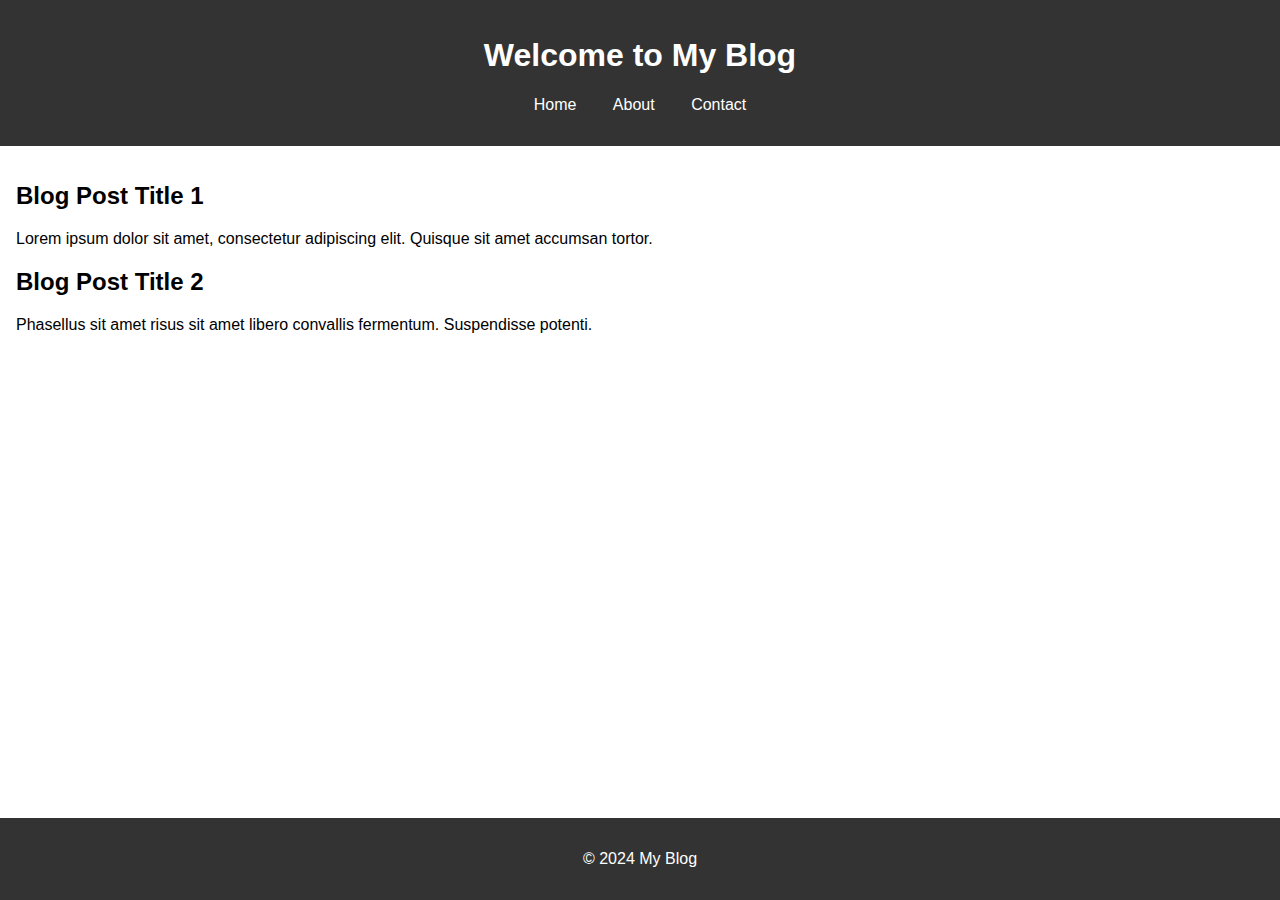
<file: blog/index.html>
<!DOCTYPE html>
<html lang="en">
<head>
    <meta charset="UTF-8">
    <meta name="viewport" content="width=device-width, initial-scale=1.0">
    <title>My Blog</title>
    <link rel="stylesheet" href="styles.css">
</head>
<body>
    <header>
        <h1>Welcome to My Blog</h1>
        <nav>
            <ul>
                <li><a href="#">Home</a></li>
                <li><a href="#">About</a></li>
                <li><a href="#">Contact</a></li>
            </ul>
        </nav>
    </header>
    <main>
        <article>
            <h2>Blog Post Title 1</h2>
            <p>Lorem ipsum dolor sit amet, consectetur adipiscing elit. Quisque sit amet accumsan tortor.</p>
        </article>
        <article>
            <h2>Blog Post Title 2</h2>
            <p>Phasellus sit amet risus sit amet libero convallis fermentum. Suspendisse potenti.</p>
        </article>
    </main>
    <footer>
        <p>&copy; 2024 My Blog</p>
    </footer>
</body>
</html>
</file>
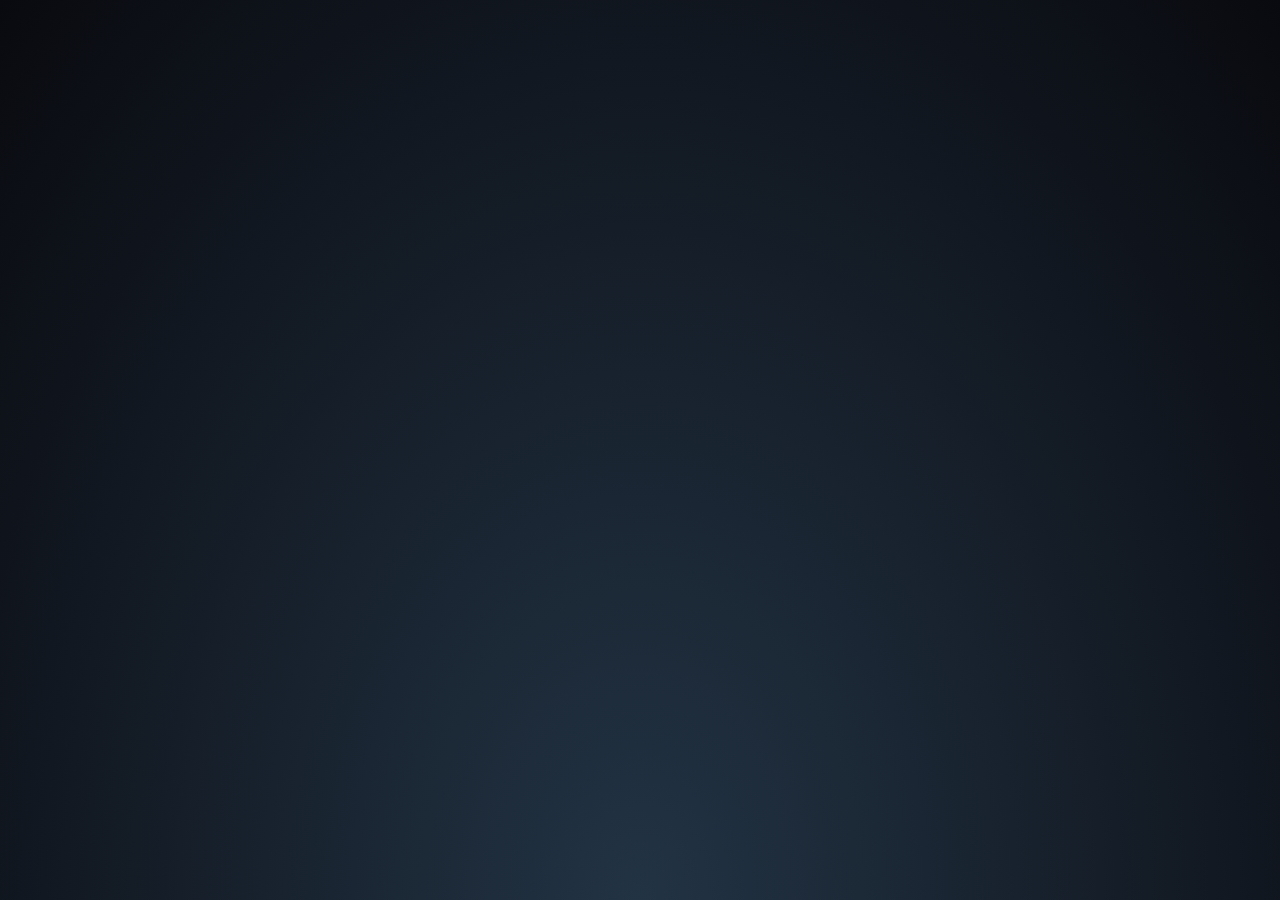
<file: contact.html>
<!DOCTYPE html>
<html lang="en">
  <head>
    <meta charset="UTF-8">
    <meta name="viewport" content="width=device-width, initial-scale=1.0">
    <title>Aaron (Arrow) Cole | Contact</title>
    <!-- Favicon -->
    <link rel="icon" href="https://scontent.fdet2-1.fna.fbcdn.net/v/t39.30808-6/406538836_875286044255391_270806465731863859_n.jpg?_nc_cat=106&ccb=1-7&_nc_sid=5f2048&_nc_ohc=MCCR8AgbEtYQ7kNvgHGJVMu&_nc_ht=scontent.fdet2-1.fna&cb_e2o_trans=q&oh=00_AYBNGMvzKNYt4RVwFjIQgwpkUs3Ia_Te7z2iBTgPOnjvjg&oe=6649633B" type="image/x-icon" />
    <!-- Font Awesome icons -->
    <link rel="stylesheet" href="https://use.fontawesome.com/releases/v5.8.1/css/all.css">
    <!-- Core theme CSS -->
    <link rel="stylesheet" href="style.css">
  </head>
  
    <div id="links">
      <a class="link" href="index.html">
        <i class="fa fa-mail">&nbsp;</i>Back Home
      </a>
    </div>
   <section>
<style>
    body, html {
      height: 100%;
      margin: 0;
      display: flex;
      justify-content: center;
      align-items: center;
    }
    .container {
      text-align: center;
      color: white; /* Set text color to white */
    }
    p {
      margin: 0; /* Optional: Remove default paragraph margins */
    }
  </style>
</head>
<body>

<div class="container">
  <section>
    <h2><strong><u>Emails:</u></strong></h2>
    <p><strong>Aaron Cole's Email:</strong> Arrow@acole.xyz</p>
    <p><strong>Arrowsbowl / JayJay Adventure's Email:</strong> Info@jayjay-adventures.net</p>
    <p><strong>MyBowling Apparel's Email:</strong> Info@mybowlingapparel.com</p>
    <h2><strong><u>Phone Numbers:</u></strong></h2>
    <p><strong>MyBowling Apparel's Phone#:</strong> (616) 577-2895</p>
  </section>
</div>
   </section>
  
     <div id="hashtag">
      aaroncole.us | acolegm.com | jayjay-adventures.net | acole-d-s.com | acole.xyz | acolemowing.com | arrowsbowl.xyz | tribefreef.com | acoledesign.com | acolegames.dev | Fakeitcompany.xyz | Coderedscouting.com | mybowlingapparel.com | coleaaro.xyz | broblox.xyz | acole.link | nvbowling.com (COMING SOON)
    </div>
  </body>
</html>
</file>
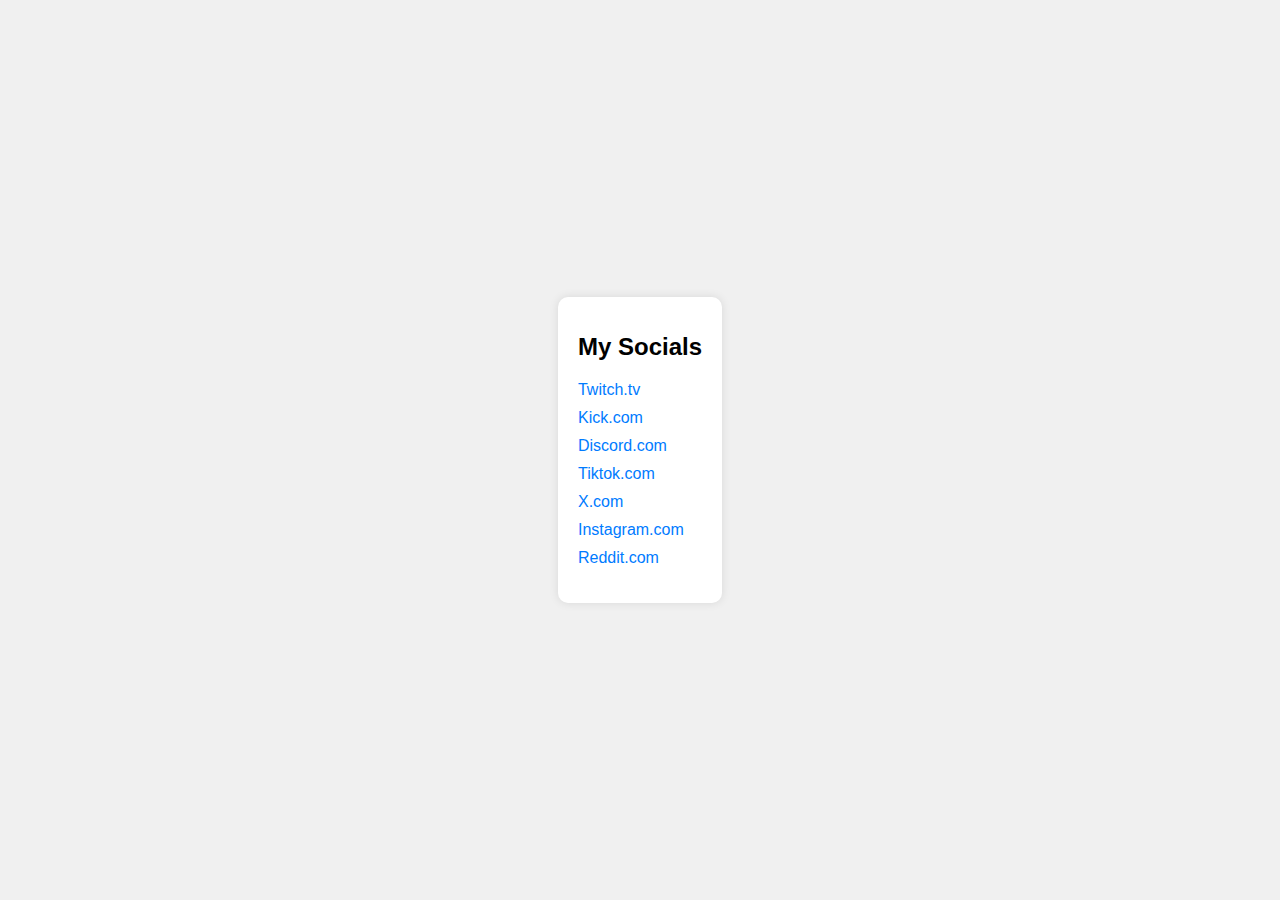
<file: self-promo.html>
<!DOCTYPE html>
<html lang="en">
<head>
    <meta charset="UTF-8">
    <meta name="viewport" content="width=device-width, initial-scale=1.0">
    <title>My Socials</title>
    <style>
        body {
            font-family: Arial, sans-serif;
            background-color: #f0f0f0;
            margin: 0;
            padding: 0;
            display: flex;
            justify-content: center;
            align-items: center;
            height: 100vh;
        }
        .container {
            background-color: #fff;
            padding: 20px;
            border-radius: 10px;
            box-shadow: 0 0 10px rgba(0, 0, 0, 0.1);
        }
        h1 {
            font-size: 24px;
            margin-bottom: 20px;
        }
        ul {
            list-style: none;
            padding: 0;
        }
        li {
            margin-bottom: 10px;
        }
        a {
            text-decoration: none;
            color: #007bff;
        }
        a:hover {
            text-decoration: underline;
        }
    </style>
</head>
<body>
    <div class="container">
        <h1>My Socials</h1>
        <ul>
            <li><a href="https://www.twitch.tv/arrow_cole" target="_blank">Twitch.tv</a></li>
            <li><a href="https://kick.com/arrow-cole" target="_blank">Kick.com</a></li>
            <li><a href="https://discord.com/invite/HW6s5MPyz8" target="_blank">Discord.com</a></li>
            <li><a href="https://www.tiktok.com/@arrow_cole" target="_blank">Tiktok.com</a></li>
            <li><a href="https://x.com/arrow_cole" target="_blank">X.com</a></li>
            <li><a href="https://www.instagram.com/acole_bowl/" target="_blank">Instagram.com</a></li>
            <li><a href="https://www.reddit.com/r/Arrow_cole/" target="_blank">Reddit.com</a></li>
            <!-- Add more links as needed -->
        </ul>
    </div>
</body>
</html>
</file>
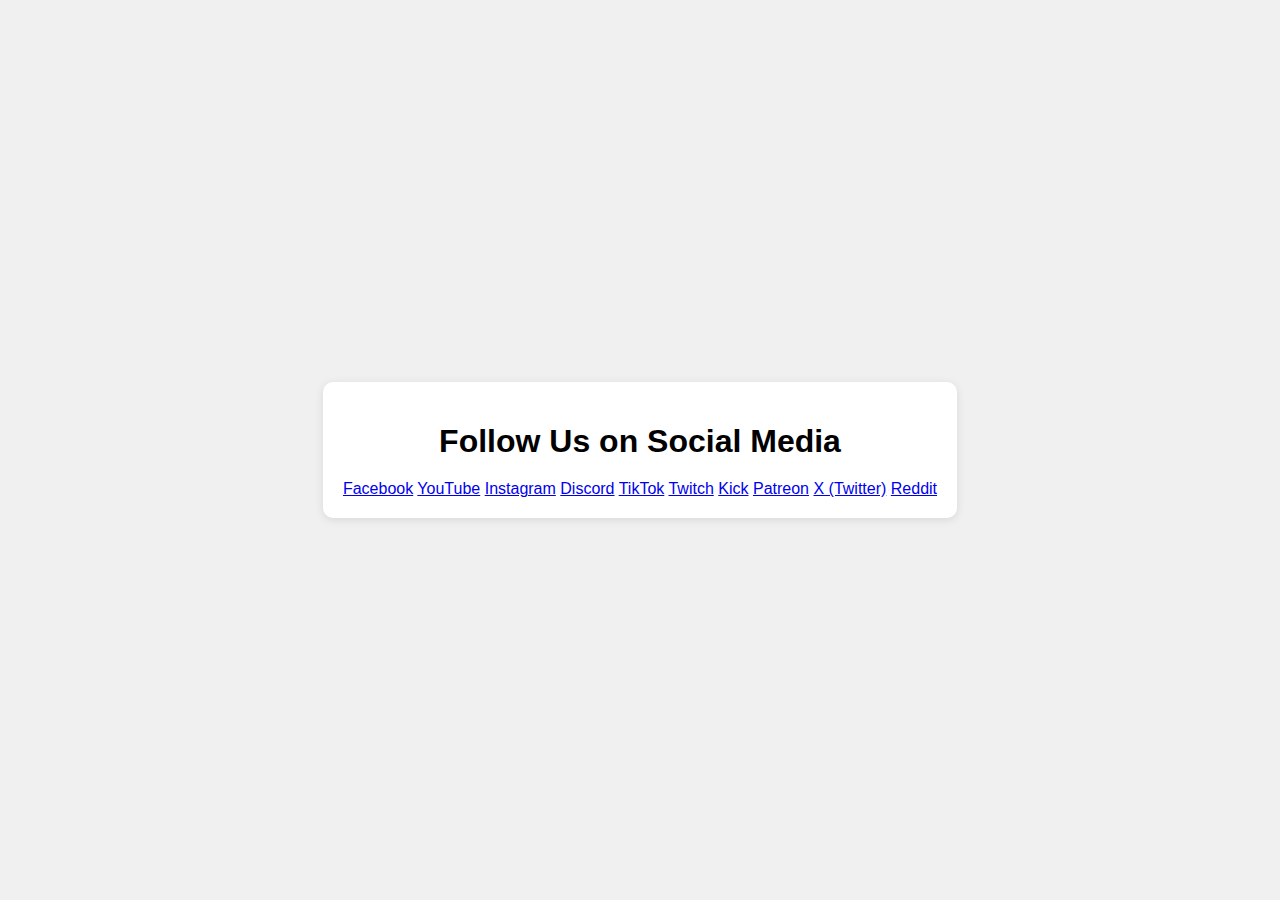
<file: socials.html>
<!DOCTYPE html>
<html lang="en">
<head>
    <meta charset="UTF-8">
    <meta name="viewport" content="width=device-width, initial-scale=1.0">
    <title>Socials Page</title>
    <link rel="stylesheet" href="1/styles.css">
</head>
<body>
    <div class="container">
        <h1>Follow Us on Social Media</h1>
        <div class="socials">
            <a href="https://www.facebook.com/aaroncole2007" target="_blank" class="social facebook">Facebook</a>
            <a href="https://www.youtube.com/@Arrow_Cole" target="_blank" class="social youtube">YouTube</a>
            <a href="https://www.instagram.com/acole_bowl" target="_blank" class="social instagram">Instagram</a>
            <a href="https://www.discord.gg/4tug2XPA7y" target="_blank" class="social discord">Discord</a>
            <a href="https://www.tiktok.com/@arrow_cole" target="_blank" class="social tiktok">TikTok</a>
            <a href="https://www.twitch.tv/arrow_cole" target="_blank" class="social twitch">Twitch</a>
            <a href="https://www.kick.com/arrow-cole" target="_blank" class="social kick">Kick</a>
            <a href="https://www.patreon.com/Arrow_Cole" target="_blank" class="social patreon">Patreon</a>
            <a href="https://www.twitter.com/Arrow_Cole" target="_blank" class="social twitter">X (Twitter)</a>
            <a href="https://www.reddit.com/r/Arrow_cole" target="_blank" class="social reddit">Reddit</a>
        </div>
    </div>
</body>
</html>
</file>
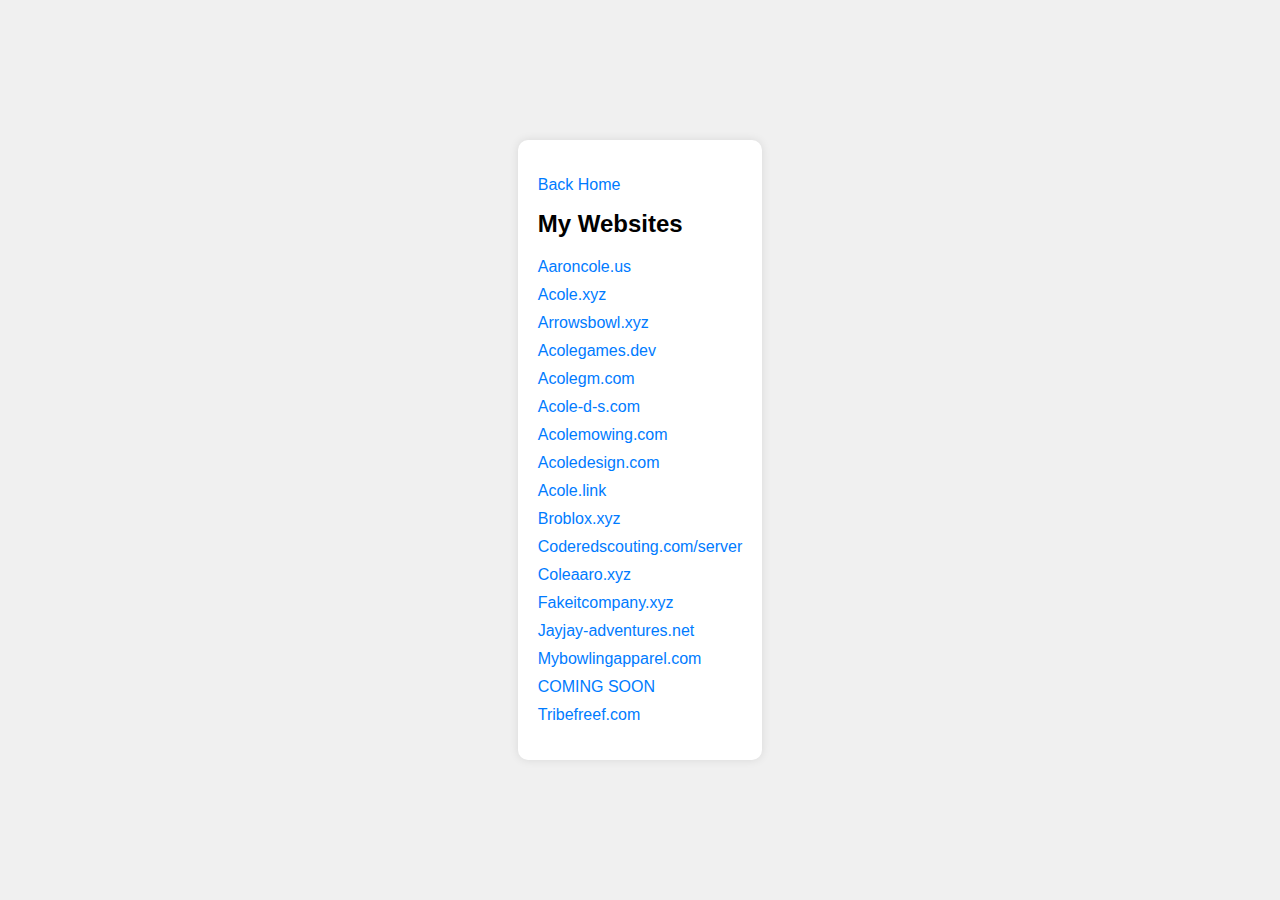
<file: websites.html>
<!DOCTYPE html>
<html lang="en">
<head>
    <meta charset="UTF-8">
    <meta name="viewport" content="width=device-width, initial-scale=1.0">
    <title>My Websites Links</title>
    <style>
        body {
            font-family: Arial, sans-serif;
            background-color: #f0f0f0;
            margin: 0;
            padding: 0;
            display: flex;
            justify-content: center;
            align-items: center;
            height: 100vh;
        }
        .container {
            background-color: #fff;
            padding: 20px;
            border-radius: 10px;
            box-shadow: 0 0 10px rgba(0, 0, 0, 0.1);
        }
        h1 {
            font-size: 24px;
            margin-bottom: 20px;
        }
        ul {
            list-style: none;
            padding: 0;
        }
        li {
            margin-bottom: 10px;
        }
        a {
            text-decoration: none;
            color: #007bff;
        }
        a:hover {
            text-decoration: underline;
        }
    </style>
</head>
<body>
    <div class="container">
        <ul> 
        <li><a href="index.html">Back Home</a></li>
        </ul>
        <h1>My Websites</h1>
        <ul>
            <li><a href="https://aaroncole.us" target="_blank">Aaroncole.us</a></li>
            <li><a href="https://www.acole.xyz" target="_blank">Acole.xyz</a></li>
            <li><a href="https://www.arrowsbowl.xyz" target="_blank">Arrowsbowl.xyz</a></li>
            <li><a href="https://www.acolegames.dev" target="_blank">Acolegames.dev</a></li>
            <li><a href="https://www.acolegm.com" target="_blank">Acolegm.com</a></li>
            <li><a href="https://www.acole-d-s.com" target="_blank">Acole-d-s.com</a></li>
            <li><a href="https://www.acolemowing.com" target="_blank">Acolemowing.com</a></li>
            <li><a href="https://www.acoledesign.com" target="_blank">Acoledesign.com</a></li>
            <li><a href="https://www.acole.link" target="_blank">Acole.link</a></li>
            <li><a href="https://www.broblox.xyz" target="_blank">Broblox.xyz</a></li>
            <li><a href="https://server.coderedscouting.com" target="_blank">Coderedscouting.com/server</a></li>
            <li><a href="https://www.coleaaro.xyz" target="_blank">Coleaaro.xyz</a></li>
            <li><a href="https://www.fakeitcompany.xyz" target="_blank">Fakeitcompany.xyz</a></li>
            <li><a href="https://www.jayjay-adventures.net" target="_blank">Jayjay-adventures.net</a></li>
            <li><a href="https://mybowlingapparel.com" target="_blank">Mybowlingapparel.com</a></li>
            <li><a href="">COMING SOON</a></li>
            <li><a href="https:www.tribefreef.com" target="_blank">Tribefreef.com</a></li>
            <!-- Add more links as needed -->
        </ul>
    </div>
</body>
</html>
</file>
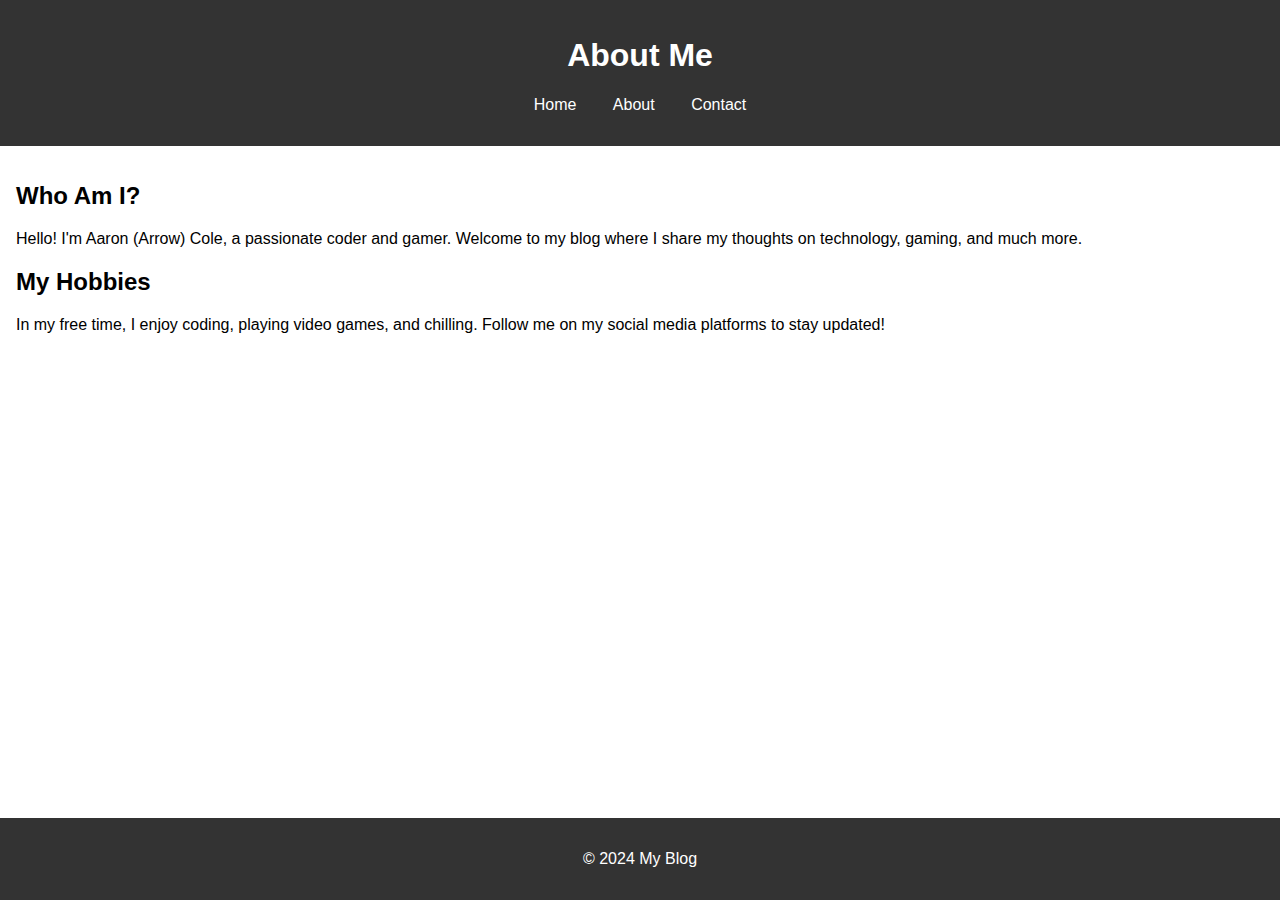
<file: blog/about.html>
<!DOCTYPE html>
<html lang="en">
<head>
    <meta charset="UTF-8">
    <meta name="viewport" content="width=device-width, initial-scale=1.0">
    <title>About Me</title>
    <link rel="stylesheet" href="styles.css">
</head>
<body>
    <header>
        <h1>About Me</h1>
        <nav>
            <ul>
                <li><a href="index.html">Home</a></li>
                <li><a href="about.html">About</a></li>
                <li><a href="contact.html">Contact</a></li>
            </ul>
        </nav>
    </header>
    <main>
        <section>
            <h2>Who Am I?</h2>
            <p>Hello! I'm Aaron (Arrow) Cole, a passionate coder and gamer. Welcome to my blog where I share my thoughts on technology, gaming, and much more.</p>
        </section>
        <section>
            <h2>My Hobbies</h2>
            <p>In my free time, I enjoy coding, playing video games, and chilling. Follow me on my social media platforms to stay updated!</p>
        </section>
    </main>
    <footer>
        <p>&copy; 2024 My Blog</p>
    </footer>
</body>
</html>
</file>
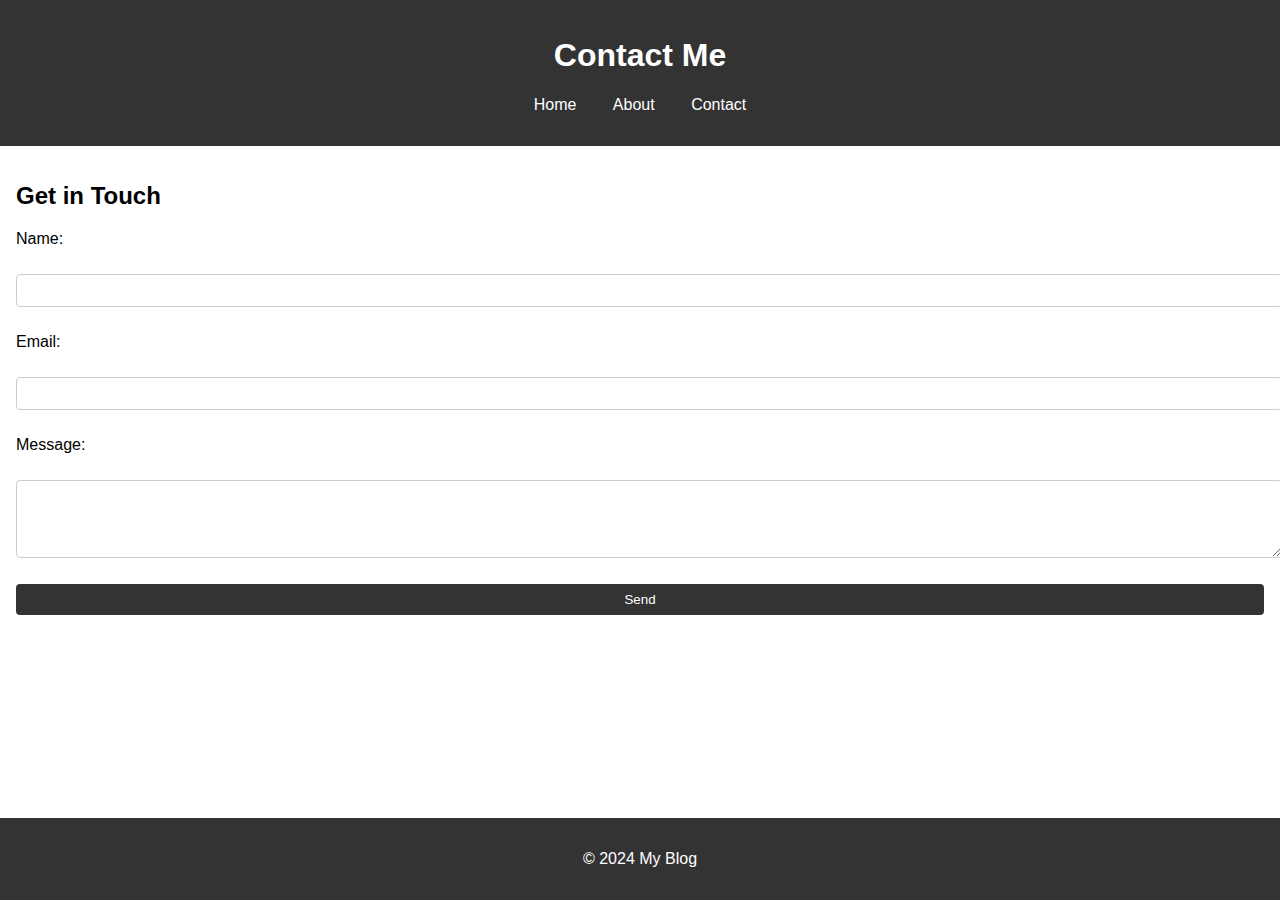
<file: blog/contact.html>
<!DOCTYPE html>
<html lang="en">
<head>
    <meta charset="UTF-8">
    <meta name="viewport" content="width=device-width, initial-scale=1.0">
    <title>Contact Me</title>
    <link rel="stylesheet" href="styles.css">
</head>
<body>
    <header>
        <h1>Contact Me</h1>
        <nav>
            <ul>
                <li><a href="index.html">Home</a></li>
                <li><a href="about.html">About</a></li>
                <li><a href="contact.html">Contact</a></li>
            </ul>
        </nav>
    </header>
    <main>
        <section>
            <h2>Get in Touch</h2>
            <form id="contactForm">
                <label for="name">Name:</label><br>
                <input type="text" id="name" name="name" required><br>
                <label for="email">Email:</label><br>
                <input type="email" id="email" name="email" required><br>
                <label for="message">Message:</label><br>
                <textarea id="message" name="message" rows="4" required></textarea><br>
                <button type="submit">Send</button>
            </form>
        </section>
    </main>
    <footer>
        <p>&copy; 2024 My Blog</p>
    </footer>
    <script>
        const scriptURL = 'https://script.google.com/macros/s/AKfycbzdi3_vU51IQAEYmy9OBmnsfv-lvHRYy_zN9Q1RzytXA2ixOOXR6tUWaR8Na7VpLDiT7A/exec';

        document.getElementById('contactForm').addEventListener('submit', function(e) {
            e.preventDefault();
            const formData = new FormData(this);
            const data = {
                name: formData.get('name'),
                email: formData.get('email'),
                message: formData.get('message')
            };
            
            fetch(scriptURL, {
                method: 'POST',
                body: JSON.stringify(data),
                headers: {
                    'Content-Type': 'application/json'
                }
            })
            .then(response => response.json())
            .then(response => {
                alert('Your message has been sent successfully!');
                document.getElementById('contactForm').reset();
            })
            .catch(error => console.error('Error!', error.message));
        });
    </script>
</body>
</html>
</file>
<file: blog/styles.css>
body {
    font-family: Arial, sans-serif;
    margin: 0;
    padding: 0;
}

header {
    background-color: #333;
    color: white;
    padding: 1rem 0;
    text-align: center;
}

nav ul {
    list-style-type: none;
    padding: 0;
}

nav ul li {
    display: inline;
    margin: 0 1rem;
}

nav ul li a {
    color: white;
    text-decoration: none;
}

main {
    padding: 1rem;
}

section {
    margin-bottom: 1rem;
}

footer {
    background-color: #333;
    color: white;
    padding: 1rem 0;
    text-align: center;
    position: fixed;
    bottom: 0;
    width: 100%;
}

form {
    display: flex;
    flex-direction: column;
}

form label, form input, form textarea {
    margin-bottom: 0.5rem;
}

form input, form textarea {
    width: 100%;
    padding: 0.5rem;
    border: 1px solid #ccc;
    border-radius: 4px;
}

form button {
    padding: 0.5rem;
    border: none;
    border-radius: 4px;
    background-color: #333;
    color: white;
    cursor: pointer;
}

form button:hover {
    background-color: #555;
}
</file>
<file: style.css>
@import url('https://fonts.googleapis.com/css?family=Karla:400,700&display=swap');

:root {
    --bgColor: #223344;
    --bgColor2: #090a0f;
    --accentColor: #FFF;
    --font: 'Karla', sans-serif;
    --delay: .3s;
}

body {
    margin: 0;
    padding: 0;
    min-height: 100vh;
    font-family: var(--font);
    font-color: #fff;
    background: radial-gradient(ellipse at bottom, var(--bgColor) 0%, var(--bgColor2) 100%);
    /* background-image: url('https://bit.ly/3nFVqJh'); */
    opacity: 0;
    animation: 1s ease-out var(--delay) 1 transitionAnimation; /* duration/timing-function/delay/iterations/name */
    animation-fill-mode: forwards;
    background-repeat: no-repeat;
    background-size: cover;
    position: relative;
}

#profilePicture, #profilePicture img {
    position: relative;
    width: 96px;
    height: 96px;
    display: block;
    margin: 40px auto 20px;
    border-radius: 50%;
    -webkit-tap-highlight-color: transparent;
}

#userName {
    color: var(--accentColor);
    font-size: 1rem;
    font-weight: bold;
    line-height: 1.25;
    display: block;
    font-family: var(--font);
    width: 100%;
    text-align: center;
    text-decoration: none;
}

#links {
    max-width: 675px;
    width: auto;
    display: block;
    margin: 27px auto;
}

.link {
    position: relative;
    background-color: transparent;
    color: var(--accentColor);
    border: solid var(--accentColor) 2px;
    border-radius: 10px;
    font-size: 1rem;
    text-align: center;
    display: block;
    margin-left: 10px;
    margin-right: 10px;
    margin-bottom: 10px;
    padding: 10px; /* 17px */
    text-decoration: none;
    /* transition: all .25s cubic-bezier(.08, .59, .29, .99); */
    -webkit-tap-highlight-color: transparent;
}

@media (hover: hover) {
    .link:hover {
        background-color: var(--accentColor);
        color: var(--bgColor);
    }
}

.link:active {
    background-color: var(--accentColor);
    color: var(--bgColor);
}

#hashtag {
    position: relative;
    padding-bottom: 20px;
    color: var(--accentColor);
    font-size: 1rem;
    display: block;
    font-family: var(--font);
    width: 100%;
    text-align: center;

    /*  animation   */
    overflow: hidden;
    background: linear-gradient(90deg, var(--bgColor), var(--accentColor), var(--bgColor));
    background-repeat: no-repeat;
    background-size: 80%;
    animation: animate 3s linear var(--delay) infinite;
    -webkit-background-clip: text;
    background-clip: text;
    -webkit-text-fill-color: rgba(255, 255, 255, 0);
}


/*-------------------------animations-----------------------*/
@keyframes transitionAnimation {
    0% {
        opacity: 0;
        transform: translateY(-10px);
    }
    100% {
        opacity: 1;
        transform: translateY(0);
    }
}

@keyframes animate {
    0% {
      background-position: -500%;
    }
    100% {
      background-position: 500%;
    }
}

@keyframes animStar {
    from {
        transform: translateY(0px);
    }
    to {
        transform: translateY(-2000px);
    }
}


/*-------------------------popup------------------------*/
/* credits: https://www.youtube.com/watch?v=lAS2glU0xlc */
.overlay {
    display: flex;
    align-items: center;
    justify-content: center;
    position: fixed;
    top: 0;
    bottom: 0;
    left: 0;
    right: 0;
    background-color: rgba(0, 0, 0, 0.7);
    z-index: 2;
    visibility: hidden;
    opacity: 0;
    overflow: hidden;
    transition: .5s ease-in-out;
}

.popup {
    position: relative;
    top: -43%;
    /* right: -100vh; */
    display: flex;
    flex-direction: column;
    align-items: center;
    max-width: 400px;
    /* max-height: 500px; */
    width: auto;
    height: auto;
    margin: 56px;
    background-color: var(--bgColor);
    /* transform: rotate(32deg); */
    transform: scale(0);
    transition: .5s ease-in-out;
}

.popup-quote {
    font-family : Baskerville, Georgia, serif;
    font-style : italic;
    position: flex;
    color: var(--accentColor);
    padding: 20px;
    text-align: center;
    font-size: 1rem;
}

.popup-photo {
    display: flex;
    width: 100%;
    height: 100%;
}

.popup-photo img {
    width: 100%;
    height: 100%;
}

.overlay:target {
    visibility: visible;
    opacity: 1;
}

.overlay:target .popup {
    transform: scale(1);
    top: 0;
    /* right: 0; */
    /* transform: rotate(0); */
}

.popup-close {
    position: absolute;
    right: -1rem;
    top: -1rem;
    width: 3rem;
    height: 3rem;
    font-size: 1.7rem;
    font-weight: 400;
    border-radius: 100%;
    background-color: var(--bgColor);
    z-index: 4;
    color: var(--accentColor);
    line-height: 2.7rem;
    text-align: center;
    cursor: pointer;
    text-decoration: none;
    -webkit-tap-highlight-color: transparent;
}

@media (hover: hover) {
    .popup-close:hover {
        background-color: var(--accentColor);
        color: var(--bgColor);
    }
}

.popup-close:active {
    background-color: var(--accentColor);
    color: var(--bgColor);
}


/*-----------------------parallax-----------------------*/
/* credits: https://www.youtube.com/watch?v=aywzn9cf-_U */
#stars1 {
    width: 1px;
    height: 1px;
    background: transparent;
    animation: animStar 120s linear infinite;

    box-shadow: 779px 1331px #fff, 324px 42px #fff, 303px 586px #fff,
    1312px 276px #fff, 451px 625px #fff, 521px 1931px #fff, 1087px 1871px #fff,
    36px 1546px #fff, 132px 934px #fff, 1698px 901px #fff, 1418px 664px #fff,
    1448px 1157px #fff, 1084px 232px #fff, 347px 1776px #fff, 1722px 243px #fff,
    1629px 835px #fff, 479px 969px #fff, 1231px 960px #fff, 586px 384px #fff,
    164px 527px #fff, 8px 646px #fff, 1150px 1126px #fff, 665px 1357px #fff,
    1556px 1982px #fff, 1260px 1961px #fff, 1675px 1741px #fff,
    1843px 1514px #fff, 718px 1628px #fff, 242px 1343px #fff, 1497px 1880px #fff,
    1364px 230px #fff, 1739px 1302px #fff, 636px 959px #fff, 304px 686px #fff,
    614px 751px #fff, 1935px 816px #fff, 1428px 60px #fff, 355px 335px #fff,
    1594px 158px #fff, 90px 60px #fff, 1553px 162px #fff, 1239px 1825px #fff,
    1945px 587px #fff, 749px 1785px #fff, 1987px 1172px #fff, 1301px 1237px #fff,
    1039px 342px #fff, 1585px 1481px #fff, 995px 1048px #fff, 524px 932px #fff,
    214px 413px #fff, 1701px 1300px #fff, 1037px 1613px #fff, 1871px 996px #fff,
    1360px 1635px #fff, 1110px 1313px #fff, 412px 1783px #fff, 1949px 177px #fff,
    903px 1854px #fff, 700px 1936px #fff, 378px 125px #fff, 308px 834px #fff,
    1118px 962px #fff, 1350px 1929px #fff, 781px 1811px #fff, 561px 137px #fff,
    757px 1148px #fff, 1670px 1979px #fff, 343px 739px #fff, 945px 795px #fff,
    576px 1903px #fff, 1078px 1436px #fff, 1583px 450px #fff, 1366px 474px #fff,
    297px 1873px #fff, 192px 162px #fff, 1624px 1633px #fff, 59px 453px #fff,
    82px 1872px #fff, 1933px 498px #fff, 1966px 1974px #fff, 1975px 1688px #fff,
    779px 314px #fff, 1858px 1543px #fff, 73px 1507px #fff, 1693px 975px #fff,
    1683px 108px #fff, 1768px 1654px #fff, 654px 14px #fff, 494px 171px #fff,
    1689px 1895px #fff, 1660px 263px #fff, 1031px 903px #fff, 1203px 1393px #fff,
    1333px 1421px #fff, 1113px 41px #fff, 1206px 1645px #fff, 1325px 1635px #fff,
    142px 388px #fff, 572px 215px #fff, 1535px 296px #fff, 1419px 407px #fff,
    1379px 1003px #fff, 329px 469px #fff, 1791px 1652px #fff, 935px 1802px #fff,
    1330px 1820px #fff, 421px 1933px #fff, 828px 365px #fff, 275px 316px #fff,
    707px 960px #fff, 1605px 1554px #fff, 625px 58px #fff, 717px 1697px #fff,
    1669px 246px #fff, 1925px 322px #fff, 1154px 1803px #fff, 1929px 295px #fff,
    1248px 240px #fff, 1045px 1755px #fff, 166px 942px #fff, 1888px 1773px #fff,
    678px 1963px #fff, 1370px 569px #fff, 1974px 1400px #fff, 1786px 460px #fff,
    51px 307px #fff, 784px 1400px #fff, 730px 1258px #fff, 1712px 393px #fff,
    416px 170px #fff, 1797px 1932px #fff, 572px 219px #fff, 1557px 1856px #fff,
    218px 8px #fff, 348px 1334px #fff, 469px 413px #fff, 385px 1738px #fff,
    1357px 1818px #fff, 240px 942px #fff, 248px 1847px #fff, 1535px 806px #fff,
    236px 1514px #fff, 1429px 1556px #fff, 73px 1633px #fff, 1398px 1121px #fff,
    671px 1301px #fff, 1404px 1663px #fff, 740px 1018px #fff, 1600px 377px #fff,
    785px 514px #fff, 112px 1084px #fff, 1915px 1887px #fff, 1463px 1848px #fff,
    687px 1115px #fff, 1268px 1768px #fff, 1729px 1425px #fff,
    1284px 1022px #fff, 801px 974px #fff, 1975px 1317px #fff, 1354px 834px #fff,
    1446px 1484px #fff, 1283px 1786px #fff, 11px 523px #fff, 1842px 236px #fff,
    1355px 654px #fff, 429px 7px #fff, 1033px 1128px #fff, 157px 297px #fff,
    545px 635px #fff, 52px 1080px #fff, 827px 1520px #fff, 1121px 490px #fff,
    9px 309px #fff, 1744px 1586px #fff, 1014px 417px #fff, 1534px 524px #fff,
    958px 552px #fff, 1403px 1496px #fff, 387px 703px #fff, 1522px 548px #fff,
    1355px 282px #fff, 1532px 601px #fff, 1838px 790px #fff, 290px 259px #fff,
    295px 598px #fff, 1601px 539px #fff, 1561px 1272px #fff, 34px 1922px #fff,
    1024px 543px #fff, 467px 369px #fff, 722px 333px #fff, 1976px 1255px #fff,
    766px 983px #fff, 1582px 1285px #fff, 12px 512px #fff, 617px 1410px #fff,
    682px 577px #fff, 1334px 1438px #fff, 439px 327px #fff, 1617px 1661px #fff,
    673px 129px #fff, 794px 941px #fff, 1386px 1902px #fff, 37px 1353px #fff,
    1467px 1353px #fff, 416px 18px #fff, 187px 344px #fff, 200px 1898px #fff,
    1491px 1619px #fff, 811px 347px #fff, 924px 1827px #fff, 945px 217px #fff,
    1735px 1228px #fff, 379px 1890px #fff, 79px 761px #fff, 825px 1837px #fff,
    1980px 1558px #fff, 1308px 1573px #fff, 1488px 1726px #fff,
    382px 1208px #fff, 522px 595px #fff, 1277px 1898px #fff, 354px 552px #fff,
    161px 1784px #fff, 614px 251px #fff, 526px 1576px #fff, 17px 212px #fff,
    179px 996px #fff, 467px 1208px #fff, 1944px 1838px #fff, 1140px 1093px #fff,
    858px 1007px #fff, 200px 1064px #fff, 423px 1964px #fff, 1945px 439px #fff,
    1377px 689px #fff, 1120px 1437px #fff, 1876px 668px #fff, 907px 1324px #fff,
    343px 1976px #fff, 1816px 1501px #fff, 1849px 177px #fff, 647px 91px #fff,
    1984px 1012px #fff, 1336px 1300px #fff, 128px 648px #fff, 305px 1060px #fff,
    1324px 826px #fff, 1263px 1314px #fff, 1801px 629px #fff, 1614px 1555px #fff,
    1634px 90px #fff, 1603px 452px #fff, 891px 1984px #fff, 1556px 1906px #fff,
    121px 68px #fff, 1676px 1714px #fff, 516px 936px #fff, 1947px 1492px #fff,
    1455px 1519px #fff, 45px 602px #fff, 205px 1039px #fff, 793px 172px #fff,
    1562px 1739px #fff, 1056px 110px #fff, 1512px 379px #fff, 1795px 1621px #fff,
    1848px 607px #fff, 262px 1719px #fff, 477px 991px #fff, 483px 883px #fff,
    1239px 1197px #fff, 1496px 647px #fff, 1649px 25px #fff, 1491px 1946px #fff,
    119px 996px #fff, 179px 1472px #fff, 1341px 808px #fff, 1565px 1700px #fff,
    407px 1544px #fff, 1754px 357px #fff, 1288px 981px #fff, 902px 1997px #fff,
    1755px 1668px #fff, 186px 877px #fff, 1202px 1882px #fff, 461px 1213px #fff,
    1400px 748px #fff, 1969px 1899px #fff, 809px 522px #fff, 514px 1219px #fff,
    374px 275px #fff, 938px 1973px #fff, 357px 552px #fff, 144px 1722px #fff,
    1572px 912px #fff, 402px 1858px #fff, 1544px 1195px #fff, 667px 1257px #fff,
    727px 1496px #fff, 993px 232px #fff, 1772px 313px #fff, 1040px 1590px #fff,
    1204px 1973px #fff, 1268px 79px #fff, 1555px 1048px #fff, 986px 1707px #fff,
    978px 1710px #fff, 713px 360px #fff, 407px 863px #fff, 461px 736px #fff,
    284px 1608px #fff, 103px 430px #fff, 1283px 1319px #fff, 977px 1186px #fff,
    1966px 1516px #fff, 1287px 1129px #fff, 70px 1098px #fff, 1189px 889px #fff,
    1126px 1734px #fff, 309px 1292px #fff, 879px 764px #fff, 65px 473px #fff,
    1003px 1959px #fff, 658px 791px #fff, 402px 1576px #fff, 35px 622px #fff,
    529px 1589px #fff, 164px 666px #fff, 1876px 1290px #fff, 1541px 526px #fff,
    270px 1297px #fff, 440px 865px #fff, 1500px 802px #fff, 182px 1754px #fff,
    1264px 892px #fff, 272px 1249px #fff, 1289px 1535px #fff, 190px 1646px #fff,
    955px 242px #fff, 1456px 1597px #fff, 1727px 1983px #fff, 635px 801px #fff,
    226px 455px #fff, 1396px 1710px #fff, 849px 1863px #fff, 237px 1264px #fff,
    839px 140px #fff, 1122px 735px #fff, 1280px 15px #fff, 1318px 242px #fff,
    1819px 1148px #fff, 333px 1392px #fff, 1949px 553px #fff, 1878px 1332px #fff,
    467px 548px #fff, 1812px 1082px #fff, 1067px 193px #fff, 243px 156px #fff,
    483px 1616px #fff, 1714px 933px #fff, 759px 1800px #fff, 1822px 995px #fff,
    1877px 572px #fff, 581px 1084px #fff, 107px 732px #fff, 642px 1837px #fff,
    166px 1493px #fff, 1555px 198px #fff, 819px 307px #fff, 947px 345px #fff,
    827px 224px #fff, 927px 1394px #fff, 540px 467px #fff, 1093px 405px #fff,
    1140px 927px #fff, 130px 529px #fff, 33px 1980px #fff, 1147px 1663px #fff,
    1616px 1436px #fff, 528px 710px #fff, 798px 1100px #fff, 505px 1480px #fff,
    899px 641px #fff, 1909px 1949px #fff, 1311px 964px #fff, 979px 1301px #fff,
    1393px 969px #fff, 1793px 1886px #fff, 292px 357px #fff, 1196px 1718px #fff,
    1290px 1994px #fff, 537px 1973px #fff, 1181px 1674px #fff,
    1740px 1566px #fff, 1307px 265px #fff, 922px 522px #fff, 1892px 472px #fff,
    384px 1746px #fff, 392px 1098px #fff, 647px 548px #fff, 390px 1498px #fff,
    1246px 138px #fff, 730px 876px #fff, 192px 1472px #fff, 1790px 1789px #fff,
    928px 311px #fff, 1253px 1647px #fff, 747px 1921px #fff, 1561px 1025px #fff,
    1533px 1292px #fff, 1985px 195px #fff, 728px 729px #fff, 1712px 1936px #fff,
    512px 1717px #fff, 1528px 483px #fff, 313px 1642px #fff, 281px 1849px #fff,
    1212px 799px #fff, 435px 1191px #fff, 1422px 611px #fff, 1718px 1964px #fff,
    411px 944px #fff, 210px 636px #fff, 1502px 1295px #fff, 1434px 349px #fff,
    769px 60px #fff, 747px 1053px #fff, 789px 504px #fff, 1436px 1264px #fff,
    1893px 1225px #fff, 1394px 1788px #fff, 1108px 1317px #fff,
    1673px 1395px #fff, 854px 1010px #fff, 1705px 80px #fff, 1858px 148px #fff,
    1729px 344px #fff, 1388px 664px #fff, 895px 406px #fff, 1479px 157px #fff,
    1441px 1157px #fff, 552px 1900px #fff, 516px 364px #fff, 1647px 189px #fff,
    1427px 1071px #fff, 785px 729px #fff, 1080px 1710px #fff, 504px 204px #fff,
    1177px 1622px #fff, 657px 34px #fff, 1296px 1099px #fff, 248px 180px #fff,
    1212px 1568px #fff, 667px 1562px #fff, 695px 841px #fff, 1608px 1247px #fff,
    751px 882px #fff, 87px 167px #fff, 607px 1368px #fff, 1363px 1203px #fff,
    1836px 317px #fff, 1668px 1703px #fff, 830px 1154px #fff, 1721px 1398px #fff,
    1601px 1280px #fff, 976px 874px #fff, 1743px 254px #fff, 1020px 1815px #fff,
    1670px 1766px #fff, 1890px 735px #fff, 1379px 136px #fff, 1864px 695px #fff,
    206px 965px #fff, 1404px 1932px #fff, 1923px 1360px #fff, 247px 682px #fff,
    519px 1708px #fff, 645px 750px #fff, 1164px 1204px #fff, 834px 323px #fff,
    172px 1350px #fff, 213px 972px #fff, 1837px 190px #fff, 285px 1806px #fff,
    1047px 1299px #fff, 1548px 825px #fff, 1730px 324px #fff, 1346px 1909px #fff,
    772px 270px #fff, 345px 1190px #fff, 478px 1433px #fff, 1479px 25px #fff,
    1994px 1830px #fff, 1744px 732px #fff, 20px 1635px #fff, 690px 1795px #fff,
    1594px 569px #fff, 579px 245px #fff, 1398px 733px #fff, 408px 1352px #fff,
    1774px 120px #fff, 1152px 1370px #fff, 1698px 1810px #fff, 710px 1450px #fff,
    665px 286px #fff, 493px 1720px #fff, 786px 5px #fff, 637px 1140px #fff,
    764px 324px #fff, 927px 310px #fff, 938px 1424px #fff, 1884px 744px #fff,
    913px 462px #fff, 1831px 1936px #fff, 1527px 249px #fff, 36px 1381px #fff,
    1597px 581px #fff, 1530px 355px #fff, 949px 459px #fff, 799px 828px #fff,
    242px 1471px #fff, 654px 797px #fff, 796px 594px #fff, 1365px 678px #fff,
    752px 23px #fff, 1630px 541px #fff, 982px 72px #fff, 1733px 1831px #fff,
    21px 412px #fff, 775px 998px #fff, 335px 1945px #fff, 264px 583px #fff,
    158px 1311px #fff, 528px 164px #fff, 1978px 574px #fff, 717px 1203px #fff,
    734px 1591px #fff, 1555px 820px #fff, 16px 1943px #fff, 1625px 1177px #fff,
    1236px 690px #fff, 1585px 1590px #fff, 1737px 1728px #fff, 721px 698px #fff,
    1804px 1186px #fff, 166px 980px #fff, 1850px 230px #fff, 330px 1712px #fff,
    95px 797px #fff, 1948px 1078px #fff, 469px 939px #fff, 1269px 1899px #fff,
    955px 1220px #fff, 1137px 1075px #fff, 312px 1293px #fff, 986px 1762px #fff,
    1103px 1238px #fff, 428px 1993px #fff, 355px 570px #fff, 977px 1836px #fff,
    1395px 1092px #fff, 276px 913px #fff, 1743px 656px #fff, 773px 502px #fff,
    1686px 1322px #fff, 1516px 1945px #fff, 1334px 501px #fff, 266px 156px #fff,
    455px 655px #fff, 798px 72px #fff, 1059px 1259px #fff, 1402px 1687px #fff,
    236px 1329px #fff, 1455px 786px #fff, 146px 1228px #fff, 1851px 823px #fff,
    1062px 100px #fff, 1220px 953px #fff, 20px 1826px #fff, 36px 1063px #fff,
    1525px 338px #fff, 790px 1521px #fff, 741px 1099px #fff, 288px 1489px #fff,
    700px 1060px #fff, 390px 1071px #fff, 411px 1036px #fff, 1853px 1072px #fff,
    1446px 1085px #fff, 1164px 874px #fff, 924px 925px #fff, 291px 271px #fff,
    1257px 1964px #fff, 1580px 1352px #fff, 1507px 1216px #fff, 211px 956px #fff,
    985px 1195px #fff, 975px 1640px #fff, 518px 101px #fff, 663px 1395px #fff,
    914px 532px #fff, 145px 1320px #fff, 69px 1397px #fff, 982px 523px #fff,
    257px 725px #fff, 1599px 831px #fff, 1636px 1513px #fff, 1250px 1158px #fff,
    1132px 604px #fff, 183px 102px #fff, 1057px 318px #fff, 1247px 1835px #fff,
    1983px 1110px #fff, 1077px 1455px #fff, 921px 1770px #fff, 806px 1350px #fff,
    1938px 1992px #fff, 855px 1260px #fff, 902px 1345px #fff, 658px 1908px #fff,
    1845px 679px #fff, 712px 1482px #fff, 595px 950px #fff, 1784px 1992px #fff,
    1847px 1785px #fff, 691px 1004px #fff, 175px 1179px #fff, 1666px 1911px #fff,
    41px 61px #fff, 971px 1080px #fff, 1830px 1450px #fff, 1351px 1518px #fff,
    1257px 99px #fff, 1395px 1498px #fff, 1117px 252px #fff, 1779px 597px #fff,
    1346px 729px #fff, 1108px 1144px #fff, 402px 691px #fff, 72px 496px #fff,
    1673px 1604px #fff, 1497px 974px #fff, 1865px 1664px #fff, 88px 806px #fff,
    918px 77px #fff, 244px 1118px #fff, 256px 1820px #fff, 1851px 1840px #fff,
    605px 1851px #fff, 634px 383px #fff, 865px 37px #fff, 943px 1024px #fff,
    1951px 177px #fff, 1097px 523px #fff, 985px 1700px #fff, 1243px 122px #fff,
    768px 1070px #fff, 468px 194px #fff, 320px 1867px #fff, 1850px 185px #fff,
    380px 1616px #fff, 468px 1294px #fff, 1122px 1743px #fff, 884px 299px #fff,
    1300px 1917px #fff, 1860px 396px #fff, 1270px 990px #fff, 529px 733px #fff,
    1975px 1347px #fff, 1885px 685px #fff, 226px 506px #fff, 651px 878px #fff,
    1323px 680px #fff, 1284px 680px #fff, 238px 1967px #fff, 911px 174px #fff,
    1111px 521px #fff, 1150px 85px #fff, 794px 502px #fff, 484px 1856px #fff,
    1809px 368px #fff, 112px 953px #fff, 590px 1009px #fff, 1655px 311px #fff,
    100px 1026px #fff, 1803px 352px #fff, 865px 306px #fff, 1077px 1019px #fff,
    1335px 872px #fff, 1647px 1298px #fff, 1233px 1387px #fff, 698px 1036px #fff,
    659px 1860px #fff, 388px 1412px #fff, 1212px 458px #fff, 755px 1468px #fff,
    696px 1654px #fff, 1144px 60px #fff;
}

#stars1:after {
    content: '';
    position: absolute;
    top: auto;
    width: 1px;
    height: 1px;
    background: transparent;

    box-shadow: 779px 1331px #fff, 324px 42px #fff, 303px 586px #fff,
    1312px 276px #fff, 451px 625px #fff, 521px 1931px #fff, 1087px 1871px #fff,
    36px 1546px #fff, 132px 934px #fff, 1698px 901px #fff, 1418px 664px #fff,
    1448px 1157px #fff, 1084px 232px #fff, 347px 1776px #fff, 1722px 243px #fff,
    1629px 835px #fff, 479px 969px #fff, 1231px 960px #fff, 586px 384px #fff,
    164px 527px #fff, 8px 646px #fff, 1150px 1126px #fff, 665px 1357px #fff,
    1556px 1982px #fff, 1260px 1961px #fff, 1675px 1741px #fff,
    1843px 1514px #fff, 718px 1628px #fff, 242px 1343px #fff, 1497px 1880px #fff,
    1364px 230px #fff, 1739px 1302px #fff, 636px 959px #fff, 304px 686px #fff,
    614px 751px #fff, 1935px 816px #fff, 1428px 60px #fff, 355px 335px #fff,
    1594px 158px #fff, 90px 60px #fff, 1553px 162px #fff, 1239px 1825px #fff,
    1945px 587px #fff, 749px 1785px #fff, 1987px 1172px #fff, 1301px 1237px #fff,
    1039px 342px #fff, 1585px 1481px #fff, 995px 1048px #fff, 524px 932px #fff,
    214px 413px #fff, 1701px 1300px #fff, 1037px 1613px #fff, 1871px 996px #fff,
    1360px 1635px #fff, 1110px 1313px #fff, 412px 1783px #fff, 1949px 177px #fff,
    903px 1854px #fff, 700px 1936px #fff, 378px 125px #fff, 308px 834px #fff,
    1118px 962px #fff, 1350px 1929px #fff, 781px 1811px #fff, 561px 137px #fff,
    757px 1148px #fff, 1670px 1979px #fff, 343px 739px #fff, 945px 795px #fff,
    576px 1903px #fff, 1078px 1436px #fff, 1583px 450px #fff, 1366px 474px #fff,
    297px 1873px #fff, 192px 162px #fff, 1624px 1633px #fff, 59px 453px #fff,
    82px 1872px #fff, 1933px 498px #fff, 1966px 1974px #fff, 1975px 1688px #fff,
    779px 314px #fff, 1858px 1543px #fff, 73px 1507px #fff, 1693px 975px #fff,
    1683px 108px #fff, 1768px 1654px #fff, 654px 14px #fff, 494px 171px #fff,
    1689px 1895px #fff, 1660px 263px #fff, 1031px 903px #fff, 1203px 1393px #fff,
    1333px 1421px #fff, 1113px 41px #fff, 1206px 1645px #fff, 1325px 1635px #fff,
    142px 388px #fff, 572px 215px #fff, 1535px 296px #fff, 1419px 407px #fff,
    1379px 1003px #fff, 329px 469px #fff, 1791px 1652px #fff, 935px 1802px #fff,
    1330px 1820px #fff, 421px 1933px #fff, 828px 365px #fff, 275px 316px #fff,
    707px 960px #fff, 1605px 1554px #fff, 625px 58px #fff, 717px 1697px #fff,
    1669px 246px #fff, 1925px 322px #fff, 1154px 1803px #fff, 1929px 295px #fff,
    1248px 240px #fff, 1045px 1755px #fff, 166px 942px #fff, 1888px 1773px #fff,
    678px 1963px #fff, 1370px 569px #fff, 1974px 1400px #fff, 1786px 460px #fff,
    51px 307px #fff, 784px 1400px #fff, 730px 1258px #fff, 1712px 393px #fff,
    416px 170px #fff, 1797px 1932px #fff, 572px 219px #fff, 1557px 1856px #fff,
    218px 8px #fff, 348px 1334px #fff, 469px 413px #fff, 385px 1738px #fff,
    1357px 1818px #fff, 240px 942px #fff, 248px 1847px #fff, 1535px 806px #fff,
    236px 1514px #fff, 1429px 1556px #fff, 73px 1633px #fff, 1398px 1121px #fff,
    671px 1301px #fff, 1404px 1663px #fff, 740px 1018px #fff, 1600px 377px #fff,
    785px 514px #fff, 112px 1084px #fff, 1915px 1887px #fff, 1463px 1848px #fff,
    687px 1115px #fff, 1268px 1768px #fff, 1729px 1425px #fff,
    1284px 1022px #fff, 801px 974px #fff, 1975px 1317px #fff, 1354px 834px #fff,
    1446px 1484px #fff, 1283px 1786px #fff, 11px 523px #fff, 1842px 236px #fff,
    1355px 654px #fff, 429px 7px #fff, 1033px 1128px #fff, 157px 297px #fff,
    545px 635px #fff, 52px 1080px #fff, 827px 1520px #fff, 1121px 490px #fff,
    9px 309px #fff, 1744px 1586px #fff, 1014px 417px #fff, 1534px 524px #fff,
    958px 552px #fff, 1403px 1496px #fff, 387px 703px #fff, 1522px 548px #fff,
    1355px 282px #fff, 1532px 601px #fff, 1838px 790px #fff, 290px 259px #fff,
    295px 598px #fff, 1601px 539px #fff, 1561px 1272px #fff, 34px 1922px #fff,
    1024px 543px #fff, 467px 369px #fff, 722px 333px #fff, 1976px 1255px #fff,
    766px 983px #fff, 1582px 1285px #fff, 12px 512px #fff, 617px 1410px #fff,
    682px 577px #fff, 1334px 1438px #fff, 439px 327px #fff, 1617px 1661px #fff,
    673px 129px #fff, 794px 941px #fff, 1386px 1902px #fff, 37px 1353px #fff,
    1467px 1353px #fff, 416px 18px #fff, 187px 344px #fff, 200px 1898px #fff,
    1491px 1619px #fff, 811px 347px #fff, 924px 1827px #fff, 945px 217px #fff,
    1735px 1228px #fff, 379px 1890px #fff, 79px 761px #fff, 825px 1837px #fff,
    1980px 1558px #fff, 1308px 1573px #fff, 1488px 1726px #fff,
    382px 1208px #fff, 522px 595px #fff, 1277px 1898px #fff, 354px 552px #fff,
    161px 1784px #fff, 614px 251px #fff, 526px 1576px #fff, 17px 212px #fff,
    179px 996px #fff, 467px 1208px #fff, 1944px 1838px #fff, 1140px 1093px #fff,
    858px 1007px #fff, 200px 1064px #fff, 423px 1964px #fff, 1945px 439px #fff,
    1377px 689px #fff, 1120px 1437px #fff, 1876px 668px #fff, 907px 1324px #fff,
    343px 1976px #fff, 1816px 1501px #fff, 1849px 177px #fff, 647px 91px #fff,
    1984px 1012px #fff, 1336px 1300px #fff, 128px 648px #fff, 305px 1060px #fff,
    1324px 826px #fff, 1263px 1314px #fff, 1801px 629px #fff, 1614px 1555px #fff,
    1634px 90px #fff, 1603px 452px #fff, 891px 1984px #fff, 1556px 1906px #fff,
    121px 68px #fff, 1676px 1714px #fff, 516px 936px #fff, 1947px 1492px #fff,
    1455px 1519px #fff, 45px 602px #fff, 205px 1039px #fff, 793px 172px #fff,
    1562px 1739px #fff, 1056px 110px #fff, 1512px 379px #fff, 1795px 1621px #fff,
    1848px 607px #fff, 262px 1719px #fff, 477px 991px #fff, 483px 883px #fff,
    1239px 1197px #fff, 1496px 647px #fff, 1649px 25px #fff, 1491px 1946px #fff,
    119px 996px #fff, 179px 1472px #fff, 1341px 808px #fff, 1565px 1700px #fff,
    407px 1544px #fff, 1754px 357px #fff, 1288px 981px #fff, 902px 1997px #fff,
    1755px 1668px #fff, 186px 877px #fff, 1202px 1882px #fff, 461px 1213px #fff,
    1400px 748px #fff, 1969px 1899px #fff, 809px 522px #fff, 514px 1219px #fff,
    374px 275px #fff, 938px 1973px #fff, 357px 552px #fff, 144px 1722px #fff,
    1572px 912px #fff, 402px 1858px #fff, 1544px 1195px #fff, 667px 1257px #fff,
    727px 1496px #fff, 993px 232px #fff, 1772px 313px #fff, 1040px 1590px #fff,
    1204px 1973px #fff, 1268px 79px #fff, 1555px 1048px #fff, 986px 1707px #fff,
    978px 1710px #fff, 713px 360px #fff, 407px 863px #fff, 461px 736px #fff,
    284px 1608px #fff, 103px 430px #fff, 1283px 1319px #fff, 977px 1186px #fff,
    1966px 1516px #fff, 1287px 1129px #fff, 70px 1098px #fff, 1189px 889px #fff,
    1126px 1734px #fff, 309px 1292px #fff, 879px 764px #fff, 65px 473px #fff,
    1003px 1959px #fff, 658px 791px #fff, 402px 1576px #fff, 35px 622px #fff,
    529px 1589px #fff, 164px 666px #fff, 1876px 1290px #fff, 1541px 526px #fff,
    270px 1297px #fff, 440px 865px #fff, 1500px 802px #fff, 182px 1754px #fff,
    1264px 892px #fff, 272px 1249px #fff, 1289px 1535px #fff, 190px 1646px #fff,
    955px 242px #fff, 1456px 1597px #fff, 1727px 1983px #fff, 635px 801px #fff,
    226px 455px #fff, 1396px 1710px #fff, 849px 1863px #fff, 237px 1264px #fff,
    839px 140px #fff, 1122px 735px #fff, 1280px 15px #fff, 1318px 242px #fff,
    1819px 1148px #fff, 333px 1392px #fff, 1949px 553px #fff, 1878px 1332px #fff,
    467px 548px #fff, 1812px 1082px #fff, 1067px 193px #fff, 243px 156px #fff,
    483px 1616px #fff, 1714px 933px #fff, 759px 1800px #fff, 1822px 995px #fff,
    1877px 572px #fff, 581px 1084px #fff, 107px 732px #fff, 642px 1837px #fff,
    166px 1493px #fff, 1555px 198px #fff, 819px 307px #fff, 947px 345px #fff,
    827px 224px #fff, 927px 1394px #fff, 540px 467px #fff, 1093px 405px #fff,
    1140px 927px #fff, 130px 529px #fff, 33px 1980px #fff, 1147px 1663px #fff,
    1616px 1436px #fff, 528px 710px #fff, 798px 1100px #fff, 505px 1480px #fff,
    899px 641px #fff, 1909px 1949px #fff, 1311px 964px #fff, 979px 1301px #fff,
    1393px 969px #fff, 1793px 1886px #fff, 292px 357px #fff, 1196px 1718px #fff,
    1290px 1994px #fff, 537px 1973px #fff, 1181px 1674px #fff,
    1740px 1566px #fff, 1307px 265px #fff, 922px 522px #fff, 1892px 472px #fff,
    384px 1746px #fff, 392px 1098px #fff, 647px 548px #fff, 390px 1498px #fff,
    1246px 138px #fff, 730px 876px #fff, 192px 1472px #fff, 1790px 1789px #fff,
    928px 311px #fff, 1253px 1647px #fff, 747px 1921px #fff, 1561px 1025px #fff,
    1533px 1292px #fff, 1985px 195px #fff, 728px 729px #fff, 1712px 1936px #fff,
    512px 1717px #fff, 1528px 483px #fff, 313px 1642px #fff, 281px 1849px #fff,
    1212px 799px #fff, 435px 1191px #fff, 1422px 611px #fff, 1718px 1964px #fff,
    411px 944px #fff, 210px 636px #fff, 1502px 1295px #fff, 1434px 349px #fff,
    769px 60px #fff, 747px 1053px #fff, 789px 504px #fff, 1436px 1264px #fff,
    1893px 1225px #fff, 1394px 1788px #fff, 1108px 1317px #fff,
    1673px 1395px #fff, 854px 1010px #fff, 1705px 80px #fff, 1858px 148px #fff,
    1729px 344px #fff, 1388px 664px #fff, 895px 406px #fff, 1479px 157px #fff,
    1441px 1157px #fff, 552px 1900px #fff, 516px 364px #fff, 1647px 189px #fff,
    1427px 1071px #fff, 785px 729px #fff, 1080px 1710px #fff, 504px 204px #fff,
    1177px 1622px #fff, 657px 34px #fff, 1296px 1099px #fff, 248px 180px #fff,
    1212px 1568px #fff, 667px 1562px #fff, 695px 841px #fff, 1608px 1247px #fff,
    751px 882px #fff, 87px 167px #fff, 607px 1368px #fff, 1363px 1203px #fff,
    1836px 317px #fff, 1668px 1703px #fff, 830px 1154px #fff, 1721px 1398px #fff,
    1601px 1280px #fff, 976px 874px #fff, 1743px 254px #fff, 1020px 1815px #fff,
    1670px 1766px #fff, 1890px 735px #fff, 1379px 136px #fff, 1864px 695px #fff,
    206px 965px #fff, 1404px 1932px #fff, 1923px 1360px #fff, 247px 682px #fff,
    519px 1708px #fff, 645px 750px #fff, 1164px 1204px #fff, 834px 323px #fff,
    172px 1350px #fff, 213px 972px #fff, 1837px 190px #fff, 285px 1806px #fff,
    1047px 1299px #fff, 1548px 825px #fff, 1730px 324px #fff, 1346px 1909px #fff,
    772px 270px #fff, 345px 1190px #fff, 478px 1433px #fff, 1479px 25px #fff,
    1994px 1830px #fff, 1744px 732px #fff, 20px 1635px #fff, 690px 1795px #fff,
    1594px 569px #fff, 579px 245px #fff, 1398px 733px #fff, 408px 1352px #fff,
    1774px 120px #fff, 1152px 1370px #fff, 1698px 1810px #fff, 710px 1450px #fff,
    665px 286px #fff, 493px 1720px #fff, 786px 5px #fff, 637px 1140px #fff,
    764px 324px #fff, 927px 310px #fff, 938px 1424px #fff, 1884px 744px #fff,
    913px 462px #fff, 1831px 1936px #fff, 1527px 249px #fff, 36px 1381px #fff,
    1597px 581px #fff, 1530px 355px #fff, 949px 459px #fff, 799px 828px #fff,
    242px 1471px #fff, 654px 797px #fff, 796px 594px #fff, 1365px 678px #fff,
    752px 23px #fff, 1630px 541px #fff, 982px 72px #fff, 1733px 1831px #fff,
    21px 412px #fff, 775px 998px #fff, 335px 1945px #fff, 264px 583px #fff,
    158px 1311px #fff, 528px 164px #fff, 1978px 574px #fff, 717px 1203px #fff,
    734px 1591px #fff, 1555px 820px #fff, 16px 1943px #fff, 1625px 1177px #fff,
    1236px 690px #fff, 1585px 1590px #fff, 1737px 1728px #fff, 721px 698px #fff,
    1804px 1186px #fff, 166px 980px #fff, 1850px 230px #fff, 330px 1712px #fff,
    95px 797px #fff, 1948px 1078px #fff, 469px 939px #fff, 1269px 1899px #fff,
    955px 1220px #fff, 1137px 1075px #fff, 312px 1293px #fff, 986px 1762px #fff,
    1103px 1238px #fff, 428px 1993px #fff, 355px 570px #fff, 977px 1836px #fff,
    1395px 1092px #fff, 276px 913px #fff, 1743px 656px #fff, 773px 502px #fff,
    1686px 1322px #fff, 1516px 1945px #fff, 1334px 501px #fff, 266px 156px #fff,
    455px 655px #fff, 798px 72px #fff, 1059px 1259px #fff, 1402px 1687px #fff,
    236px 1329px #fff, 1455px 786px #fff, 146px 1228px #fff, 1851px 823px #fff,
    1062px 100px #fff, 1220px 953px #fff, 20px 1826px #fff, 36px 1063px #fff,
    1525px 338px #fff, 790px 1521px #fff, 741px 1099px #fff, 288px 1489px #fff,
    700px 1060px #fff, 390px 1071px #fff, 411px 1036px #fff, 1853px 1072px #fff,
    1446px 1085px #fff, 1164px 874px #fff, 924px 925px #fff, 291px 271px #fff,
    1257px 1964px #fff, 1580px 1352px #fff, 1507px 1216px #fff, 211px 956px #fff,
    985px 1195px #fff, 975px 1640px #fff, 518px 101px #fff, 663px 1395px #fff,
    914px 532px #fff, 145px 1320px #fff, 69px 1397px #fff, 982px 523px #fff,
    257px 725px #fff, 1599px 831px #fff, 1636px 1513px #fff, 1250px 1158px #fff,
    1132px 604px #fff, 183px 102px #fff, 1057px 318px #fff, 1247px 1835px #fff,
    1983px 1110px #fff, 1077px 1455px #fff, 921px 1770px #fff, 806px 1350px #fff,
    1938px 1992px #fff, 855px 1260px #fff, 902px 1345px #fff, 658px 1908px #fff,
    1845px 679px #fff, 712px 1482px #fff, 595px 950px #fff, 1784px 1992px #fff,
    1847px 1785px #fff, 691px 1004px #fff, 175px 1179px #fff, 1666px 1911px #fff,
    41px 61px #fff, 971px 1080px #fff, 1830px 1450px #fff, 1351px 1518px #fff,
    1257px 99px #fff, 1395px 1498px #fff, 1117px 252px #fff, 1779px 597px #fff,
    1346px 729px #fff, 1108px 1144px #fff, 402px 691px #fff, 72px 496px #fff,
    1673px 1604px #fff, 1497px 974px #fff, 1865px 1664px #fff, 88px 806px #fff,
    918px 77px #fff, 244px 1118px #fff, 256px 1820px #fff, 1851px 1840px #fff,
    605px 1851px #fff, 634px 383px #fff, 865px 37px #fff, 943px 1024px #fff,
    1951px 177px #fff, 1097px 523px #fff, 985px 1700px #fff, 1243px 122px #fff,
    768px 1070px #fff, 468px 194px #fff, 320px 1867px #fff, 1850px 185px #fff,
    380px 1616px #fff, 468px 1294px #fff, 1122px 1743px #fff, 884px 299px #fff,
    1300px 1917px #fff, 1860px 396px #fff, 1270px 990px #fff, 529px 733px #fff,
    1975px 1347px #fff, 1885px 685px #fff, 226px 506px #fff, 651px 878px #fff,
    1323px 680px #fff, 1284px 680px #fff, 238px 1967px #fff, 911px 174px #fff,
    1111px 521px #fff, 1150px 85px #fff, 794px 502px #fff, 484px 1856px #fff,
    1809px 368px #fff, 112px 953px #fff, 590px 1009px #fff, 1655px 311px #fff,
    100px 1026px #fff, 1803px 352px #fff, 865px 306px #fff, 1077px 1019px #fff,
    1335px 872px #fff, 1647px 1298px #fff, 1233px 1387px #fff, 698px 1036px #fff,
    659px 1860px #fff, 388px 1412px #fff, 1212px 458px #fff, 755px 1468px #fff,
    696px 1654px #fff, 1144px 60px #fff;
}

#stars2 {
    width: 2px;
    height: 2px;
    background: transparent;
    animation: animStar 180s linear infinite;

    box-shadow: 1448px 320px #fff, 1775px 1663px #fff, 332px 1364px #fff,
    878px 340px #fff, 569px 1832px #fff, 1422px 1684px #fff, 1946px 1907px #fff,
    121px 979px #fff, 1044px 1069px #fff, 463px 381px #fff, 423px 112px #fff,
    523px 1179px #fff, 779px 654px #fff, 1398px 694px #fff, 1085px 1464px #fff,
    1599px 1869px #fff, 801px 1882px #fff, 779px 1231px #fff, 552px 932px #fff,
    1057px 1196px #fff, 282px 1280px #fff, 496px 1986px #fff, 1833px 1120px #fff,
    1802px 1293px #fff, 6px 1696px #fff, 412px 1902px #fff, 605px 438px #fff,
    24px 1212px #fff, 234px 1320px #fff, 544px 344px #fff, 1107px 170px #fff,
    1603px 196px #fff, 905px 648px #fff, 68px 1458px #fff, 649px 1969px #fff,
    744px 675px #fff, 1127px 478px #fff, 714px 1814px #fff, 1486px 526px #fff,
    270px 1636px #fff, 1931px 149px #fff, 1807px 378px #fff, 8px 390px #fff,
    1415px 699px #fff, 1473px 1211px #fff, 1590px 141px #fff, 270px 1705px #fff,
    69px 1423px #fff, 1108px 1053px #fff, 1946px 128px #fff, 371px 371px #fff,
    1490px 220px #fff, 357px 1885px #fff, 363px 363px #fff, 1896px 1256px #fff,
    1979px 1050px #fff, 947px 1342px #fff, 1754px 242px #fff, 514px 974px #fff,
    65px 1477px #fff, 1840px 547px #fff, 950px 695px #fff, 459px 1150px #fff,
    1124px 1502px #fff, 481px 940px #fff, 680px 839px #fff, 797px 1169px #fff,
    1977px 1491px #fff, 734px 1724px #fff, 210px 298px #fff, 816px 628px #fff,
    686px 770px #fff, 1721px 267px #fff, 1663px 511px #fff, 1481px 1141px #fff,
    582px 248px #fff, 1308px 953px #fff, 628px 657px #fff, 897px 1535px #fff,
    270px 931px #fff, 791px 467px #fff, 1336px 1732px #fff, 1013px 1653px #fff,
    1911px 956px #fff, 587px 816px #fff, 83px 456px #fff, 930px 1478px #fff,
    1587px 1694px #fff, 614px 1200px #fff, 302px 1782px #fff, 1711px 1432px #fff,
    443px 904px #fff, 1666px 714px #fff, 1588px 1167px #fff, 273px 1075px #fff,
    1679px 461px #fff, 721px 664px #fff, 1202px 10px #fff, 166px 1126px #fff,
    331px 1628px #fff, 430px 1565px #fff, 1585px 509px #fff, 640px 38px #fff,
    822px 837px #fff, 1760px 1664px #fff, 1122px 1458px #fff, 398px 131px #fff,
    689px 285px #fff, 460px 652px #fff, 1627px 365px #fff, 348px 1648px #fff,
    819px 1946px #fff, 981px 1917px #fff, 323px 76px #fff, 979px 684px #fff,
    887px 536px #fff, 1348px 1596px #fff, 1055px 666px #fff, 1402px 1797px #fff,
    1300px 1055px #fff, 937px 238px #fff, 1474px 1815px #fff, 1144px 1710px #fff,
    1629px 1087px #fff, 911px 919px #fff, 771px 819px #fff, 403px 720px #fff,
    163px 736px #fff, 1062px 238px #fff, 1774px 818px #fff, 1874px 1178px #fff,
    1177px 699px #fff, 1244px 1244px #fff, 1371px 58px #fff, 564px 1515px #fff,
    1824px 487px #fff, 929px 702px #fff, 394px 1348px #fff, 1161px 641px #fff,
    219px 1841px #fff, 358px 941px #fff, 140px 1759px #fff, 1019px 1345px #fff,
    274px 436px #fff, 1433px 1605px #fff, 1798px 1426px #fff, 294px 1848px #fff,
    1681px 1877px #fff, 1344px 1824px #fff, 1439px 1632px #fff,
    161px 1012px #fff, 1308px 588px #fff, 1789px 582px #fff, 721px 1910px #fff,
    318px 218px #fff, 607px 319px #fff, 495px 535px #fff, 1552px 1575px #fff,
    1562px 67px #fff, 403px 926px #fff, 1096px 1800px #fff, 1814px 1709px #fff,
    1882px 1831px #fff, 533px 46px #fff, 823px 969px #fff, 530px 165px #fff,
    1030px 352px #fff, 1681px 313px #fff, 338px 115px #fff, 1607px 211px #fff,
    1718px 1184px #fff, 1589px 659px #fff, 278px 355px #fff, 464px 1464px #fff,
    1165px 277px #fff, 950px 694px #fff, 1746px 293px #fff, 793px 911px #fff,
    528px 773px #fff, 1883px 1694px #fff, 748px 182px #fff, 1924px 1531px #fff,
    100px 636px #fff, 1473px 1445px #fff, 1264px 1244px #fff, 850px 1377px #fff,
    987px 1976px #fff, 933px 1761px #fff, 922px 1270px #fff, 500px 396px #fff,
    1324px 8px #fff, 1967px 1814px #fff, 1072px 1401px #fff, 961px 37px #fff,
    156px 81px #fff, 1915px 502px #fff, 1076px 1846px #fff, 152px 1669px #fff,
    986px 1529px #fff, 1667px 1137px #fff;
}

#stars2:after {
    content: '';
    position: absolute;
    top: auto;
    width: 2px;
    height: 2px;
    background: transparent;

    box-shadow: 1448px 320px #fff, 1775px 1663px #fff, 332px 1364px #fff,
    878px 340px #fff, 569px 1832px #fff, 1422px 1684px #fff, 1946px 1907px #fff,
    121px 979px #fff, 1044px 1069px #fff, 463px 381px #fff, 423px 112px #fff,
    523px 1179px #fff, 779px 654px #fff, 1398px 694px #fff, 1085px 1464px #fff,
    1599px 1869px #fff, 801px 1882px #fff, 779px 1231px #fff, 552px 932px #fff,
    1057px 1196px #fff, 282px 1280px #fff, 496px 1986px #fff, 1833px 1120px #fff,
    1802px 1293px #fff, 6px 1696px #fff, 412px 1902px #fff, 605px 438px #fff,
    24px 1212px #fff, 234px 1320px #fff, 544px 344px #fff, 1107px 170px #fff,
    1603px 196px #fff, 905px 648px #fff, 68px 1458px #fff, 649px 1969px #fff,
    744px 675px #fff, 1127px 478px #fff, 714px 1814px #fff, 1486px 526px #fff,
    270px 1636px #fff, 1931px 149px #fff, 1807px 378px #fff, 8px 390px #fff,
    1415px 699px #fff, 1473px 1211px #fff, 1590px 141px #fff, 270px 1705px #fff,
    69px 1423px #fff, 1108px 1053px #fff, 1946px 128px #fff, 371px 371px #fff,
    1490px 220px #fff, 357px 1885px #fff, 363px 363px #fff, 1896px 1256px #fff,
    1979px 1050px #fff, 947px 1342px #fff, 1754px 242px #fff, 514px 974px #fff,
    65px 1477px #fff, 1840px 547px #fff, 950px 695px #fff, 459px 1150px #fff,
    1124px 1502px #fff, 481px 940px #fff, 680px 839px #fff, 797px 1169px #fff,
    1977px 1491px #fff, 734px 1724px #fff, 210px 298px #fff, 816px 628px #fff,
    686px 770px #fff, 1721px 267px #fff, 1663px 511px #fff, 1481px 1141px #fff,
    582px 248px #fff, 1308px 953px #fff, 628px 657px #fff, 897px 1535px #fff,
    270px 931px #fff, 791px 467px #fff, 1336px 1732px #fff, 1013px 1653px #fff,
    1911px 956px #fff, 587px 816px #fff, 83px 456px #fff, 930px 1478px #fff,
    1587px 1694px #fff, 614px 1200px #fff, 302px 1782px #fff, 1711px 1432px #fff,
    443px 904px #fff, 1666px 714px #fff, 1588px 1167px #fff, 273px 1075px #fff,
    1679px 461px #fff, 721px 664px #fff, 1202px 10px #fff, 166px 1126px #fff,
    331px 1628px #fff, 430px 1565px #fff, 1585px 509px #fff, 640px 38px #fff,
    822px 837px #fff, 1760px 1664px #fff, 1122px 1458px #fff, 398px 131px #fff,
    689px 285px #fff, 460px 652px #fff, 1627px 365px #fff, 348px 1648px #fff,
    819px 1946px #fff, 981px 1917px #fff, 323px 76px #fff, 979px 684px #fff,
    887px 536px #fff, 1348px 1596px #fff, 1055px 666px #fff, 1402px 1797px #fff,
    1300px 1055px #fff, 937px 238px #fff, 1474px 1815px #fff, 1144px 1710px #fff,
    1629px 1087px #fff, 911px 919px #fff, 771px 819px #fff, 403px 720px #fff,
    163px 736px #fff, 1062px 238px #fff, 1774px 818px #fff, 1874px 1178px #fff,
    1177px 699px #fff, 1244px 1244px #fff, 1371px 58px #fff, 564px 1515px #fff,
    1824px 487px #fff, 929px 702px #fff, 394px 1348px #fff, 1161px 641px #fff,
    219px 1841px #fff, 358px 941px #fff, 140px 1759px #fff, 1019px 1345px #fff,
    274px 436px #fff, 1433px 1605px #fff, 1798px 1426px #fff, 294px 1848px #fff,
    1681px 1877px #fff, 1344px 1824px #fff, 1439px 1632px #fff,
    161px 1012px #fff, 1308px 588px #fff, 1789px 582px #fff, 721px 1910px #fff,
    318px 218px #fff, 607px 319px #fff, 495px 535px #fff, 1552px 1575px #fff,
    1562px 67px #fff, 403px 926px #fff, 1096px 1800px #fff, 1814px 1709px #fff,
    1882px 1831px #fff, 533px 46px #fff, 823px 969px #fff, 530px 165px #fff,
    1030px 352px #fff, 1681px 313px #fff, 338px 115px #fff, 1607px 211px #fff,
    1718px 1184px #fff, 1589px 659px #fff, 278px 355px #fff, 464px 1464px #fff,
    1165px 277px #fff, 950px 694px #fff, 1746px 293px #fff, 793px 911px #fff,
    528px 773px #fff, 1883px 1694px #fff, 748px 182px #fff, 1924px 1531px #fff,
    100px 636px #fff, 1473px 1445px #fff, 1264px 1244px #fff, 850px 1377px #fff,
    987px 1976px #fff, 933px 1761px #fff, 922px 1270px #fff, 500px 396px #fff,
    1324px 8px #fff, 1967px 1814px #fff, 1072px 1401px #fff, 961px 37px #fff,
    156px 81px #fff, 1915px 502px #fff, 1076px 1846px #fff, 152px 1669px #fff,
    986px 1529px #fff, 1667px 1137px #fff;
}

#stars3 {
    width: 3px;
    height: 3px;
    background: transparent;
    animation: animStar 240s linear infinite;

    box-shadow: 387px 1878px #fff, 760px 1564px #fff, 1487px 999px #fff,
    948px 1828px #fff, 1977px 1001px #fff, 1284px 1963px #fff, 656px 284px #fff,
    1268px 1635px #fff, 1820px 598px #fff, 642px 1900px #fff, 296px 57px #fff,
    921px 1620px #fff, 476px 1858px #fff, 658px 613px #fff, 1171px 1363px #fff,
    1419px 283px #fff, 1037px 731px #fff, 503px 663px #fff, 1562px 463px #fff,
    383px 1197px #fff, 1171px 1233px #fff, 876px 1768px #fff, 856px 1615px #fff,
    1375px 1924px #fff, 1725px 918px #fff, 952px 119px #fff, 768px 1212px #fff,
    992px 1462px #fff, 1929px 717px #fff, 1947px 755px #fff, 1818px 1123px #fff,
    1896px 1672px #fff, 460px 198px #fff, 256px 271px #fff, 752px 544px #fff,
    1222px 1859px #fff, 1851px 443px #fff, 313px 1858px #fff, 709px 446px #fff,
    1546px 697px #fff, 674px 1155px #fff, 1112px 130px #fff, 355px 1790px #fff,
    1496px 974px #fff, 1696px 480px #fff, 1316px 1265px #fff, 1645px 1063px #fff,
    1182px 237px #fff, 427px 1582px #fff, 859px 253px #fff, 458px 939px #fff,
    1517px 1644px #fff, 1943px 60px #fff, 212px 1650px #fff, 966px 1786px #fff,
    473px 712px #fff, 130px 76px #fff, 1417px 1186px #fff, 909px 1580px #fff,
    1913px 762px #fff, 204px 1143px #fff, 1998px 1057px #fff, 1468px 1301px #fff,
    144px 1676px #fff, 21px 1601px #fff, 382px 1362px #fff, 912px 753px #fff,
    1488px 1405px #fff, 802px 156px #fff, 174px 550px #fff, 338px 1366px #fff,
    1197px 774px #fff, 602px 486px #fff, 682px 1877px #fff, 348px 1503px #fff,
    407px 1139px #fff, 950px 1400px #fff, 922px 1139px #fff, 1697px 293px #fff,
    1238px 1281px #fff, 1038px 1197px #fff, 376px 1889px #fff,
    1255px 1680px #fff, 1008px 1316px #fff, 1538px 1447px #fff,
    1186px 874px #fff, 1967px 640px #fff, 1341px 19px #fff, 29px 1732px #fff,
    16px 1650px #fff, 1021px 1075px #fff, 723px 424px #fff, 1175px 41px #fff,
    494px 1957px #fff, 1296px 431px #fff, 175px 1507px #fff, 831px 121px #fff,
    498px 1947px #fff, 617px 880px #fff, 240px 403px #fff;
}

#stars3:after {
    content: '';
    position: absolute;
    top: auto;
    width: 3px;
    height: 3px;
    background: transparent;

    box-shadow: 387px 1878px #fff, 760px 1564px #fff, 1487px 999px #fff,
    948px 1828px #fff, 1977px 1001px #fff, 1284px 1963px #fff, 656px 284px #fff,
    1268px 1635px #fff, 1820px 598px #fff, 642px 1900px #fff, 296px 57px #fff,
    921px 1620px #fff, 476px 1858px #fff, 658px 613px #fff, 1171px 1363px #fff,
    1419px 283px #fff, 1037px 731px #fff, 503px 663px #fff, 1562px 463px #fff,
    383px 1197px #fff, 1171px 1233px #fff, 876px 1768px #fff, 856px 1615px #fff,
    1375px 1924px #fff, 1725px 918px #fff, 952px 119px #fff, 768px 1212px #fff,
    992px 1462px #fff, 1929px 717px #fff, 1947px 755px #fff, 1818px 1123px #fff,
    1896px 1672px #fff, 460px 198px #fff, 256px 271px #fff, 752px 544px #fff,
    1222px 1859px #fff, 1851px 443px #fff, 313px 1858px #fff, 709px 446px #fff,
    1546px 697px #fff, 674px 1155px #fff, 1112px 130px #fff, 355px 1790px #fff,
    1496px 974px #fff, 1696px 480px #fff, 1316px 1265px #fff, 1645px 1063px #fff,
    1182px 237px #fff, 427px 1582px #fff, 859px 253px #fff, 458px 939px #fff,
    1517px 1644px #fff, 1943px 60px #fff, 212px 1650px #fff, 966px 1786px #fff,
    473px 712px #fff, 130px 76px #fff, 1417px 1186px #fff, 909px 1580px #fff,
    1913px 762px #fff, 204px 1143px #fff, 1998px 1057px #fff, 1468px 1301px #fff,
    144px 1676px #fff, 21px 1601px #fff, 382px 1362px #fff, 912px 753px #fff,
    1488px 1405px #fff, 802px 156px #fff, 174px 550px #fff, 338px 1366px #fff,
    1197px 774px #fff, 602px 486px #fff, 682px 1877px #fff, 348px 1503px #fff,
    407px 1139px #fff, 950px 1400px #fff, 922px 1139px #fff, 1697px 293px #fff,
    1238px 1281px #fff, 1038px 1197px #fff, 376px 1889px #fff,
    1255px 1680px #fff, 1008px 1316px #fff, 1538px 1447px #fff,
    1186px 874px #fff, 1967px 640px #fff, 1341px 19px #fff, 29px 1732px #fff,
    16px 1650px #fff, 1021px 1075px #fff, 723px 424px #fff, 1175px 41px #fff,
    494px 1957px #fff, 1296px 431px #fff, 175px 1507px #fff, 831px 121px #fff,
    498px 1947px #fff, 617px 880px #fff, 240px 403px #fff;
}
</file>
<file: 1/styles.css>
body {
    font-family: Arial, sans-serif;
    background-color: #f0f0f0;
    display: flex;
    justify-content: center;
    align-items: center;
    height: 100vh;
    margin: 0;
}

.container {
    text-align: center;
    background: #fff;
    padding: 20px;
    border-radius: 10px;
    box-shadow: 0 2px 10px rgba(0, 0, 0, 0.1);
}

h1 {
    margin-bottom: 20px;
}

.social-icons {
    display: flex;
    justify-content: center;
    gap: 20px;
}

.social-icon {
    color: #fff;
    font-size: 24px;
    text-decoration: none;
    width: 50px;
    height: 50px;
    border-radius: 50%;
    display: flex;
    justify-content: center;
    align-items: center;
    transition: background 0.3s;
}

.social-icon i {
    line-height: 50px;
}

.social-icon:hover {
    transform: scale(1.1);
}

.social-icon:nth-child(1) { background: #3b5998; }
.social-icon:nth-child(2) { background: #1da1f2; }
.social-icon:nth-child(3) { background: #e4405f; }
.social-icon:nth-child(4) { background: #0077b5; }
.social-icon:nth-child(5) { background: #333; }
</file>
